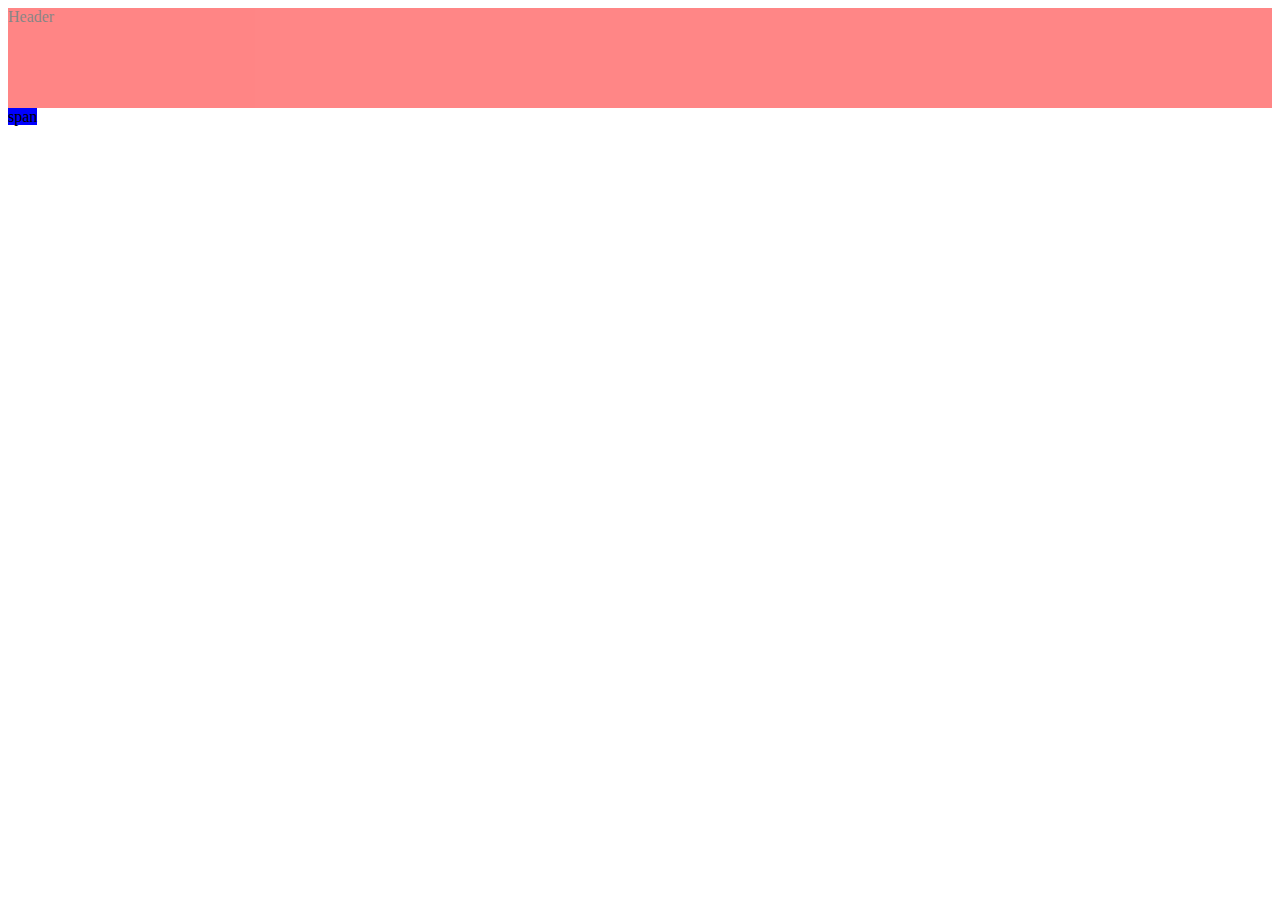
<file: index.html>
<!DOCTYPE html>
<html>

  <head>
    <title>01</title>
    <link rel="stylesheet" href="main.css">
  </head>
  <body>
  	<div id="header">
  	Header
  	</div>
  	<div class="box">
  	<span class="popup">span</span>
  	
  	</div>
  
  
  
  <script src="http://code.jquery.com/jquery-1.11.2.js"></script>
  <script src="main.js"></script>	 
  </body>
 

</html>
</file>
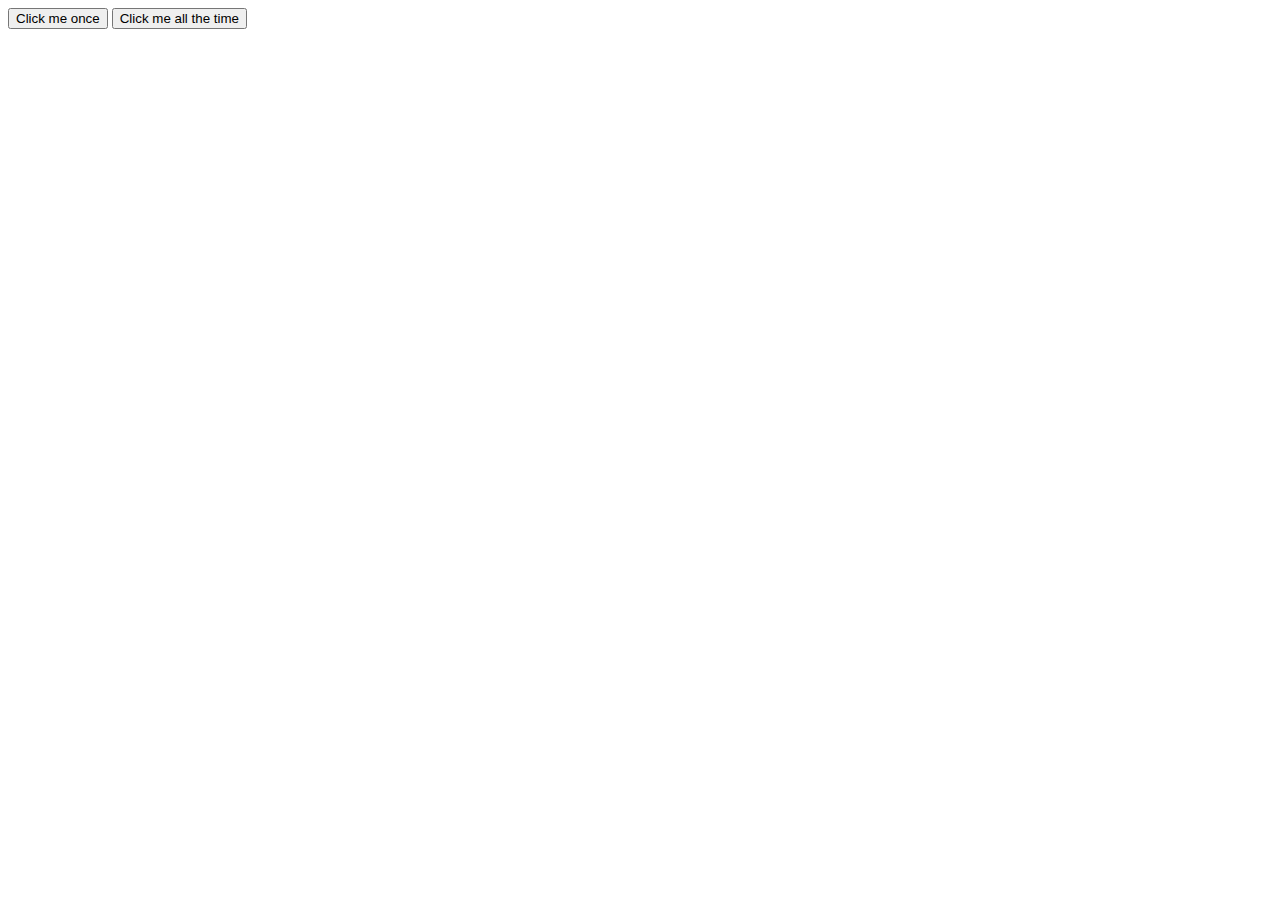
<file: events.html>
<!DOCTYPE html>
<html>

  <head>
    <title>05</title>
    
  </head>
  <body>
  	<form class="my-form">
  		<button class="click-once">Click me once</button>
		<button class="click-more">Click me all the time</button>  	
  	
  	</form>
  
  
  <script src="http://code.jquery.com/jquery-1.11.2.js"></script>
  <script src="events.js"></script>
  </body>
</html>
</file>
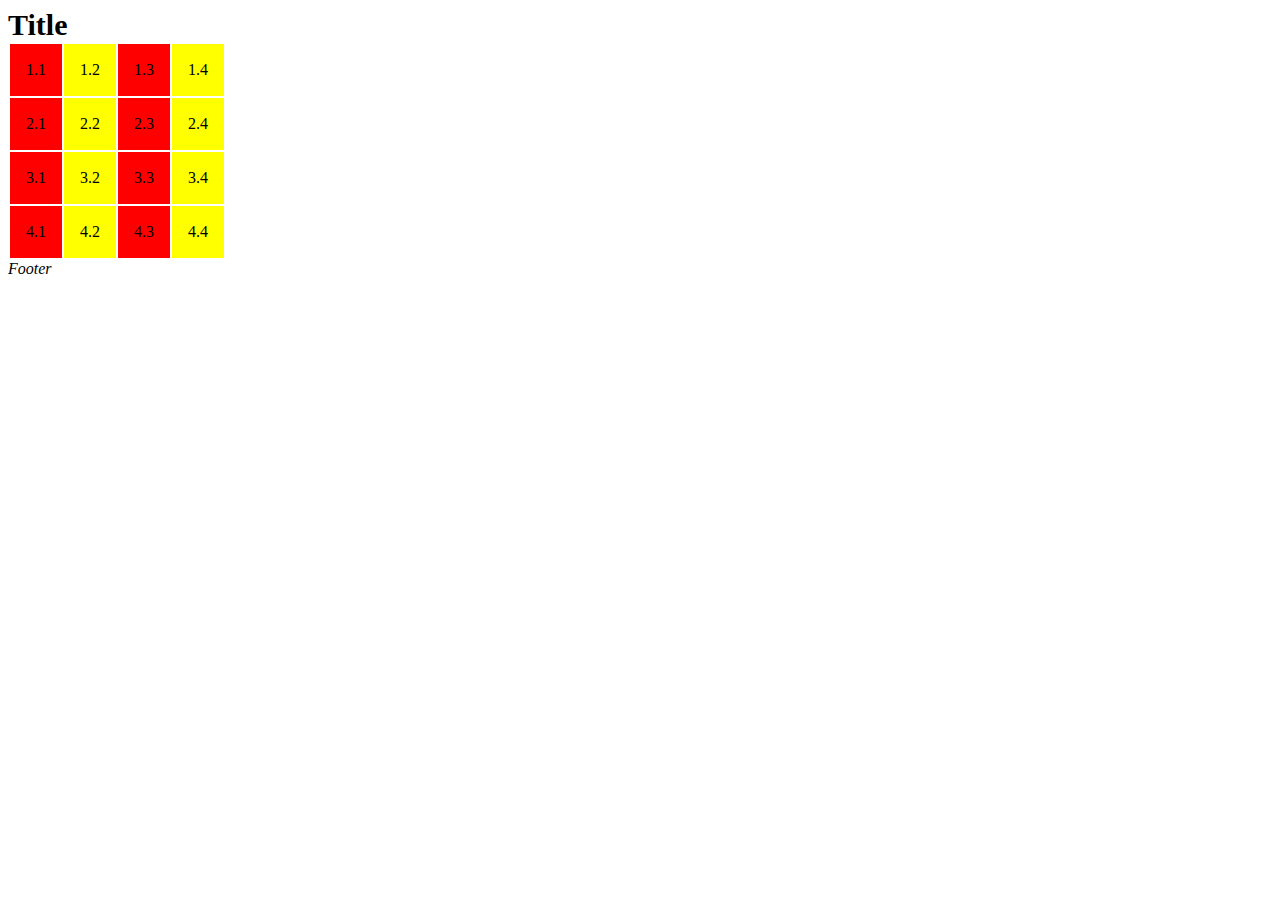
<file: ex2.html>
<!DOCTYPE html>
<html>

  <head>
    <title>02</title>
    
  </head>
  <body>
  	<div class="title">
  	Title
  	
  	</div>
  	<table>
  		<tr>
  			<td>1.1</td>
  			<td>1.2</td>
  			<td>1.3</td>
  			<td>1.4</td>
  		</tr>
  		<tr>
  			<td>2.1</td>
  			<td>2.2</td>
  			<td>2.3</td>
  			<td>2.4</td>
  		</tr>
  		<tr>
  			<td>3.1</td>
  			<td>3.2</td>
  			<td>3.3</td>
  			<td>3.4</td>
  		</tr>
  		<tr>
  			<td>4.1</td>
  			<td>4.2</td>
  			<td>4.3</td>
  			<td>4.4</td>
  		</tr>
  	
  	
  	</table>
  	
  	<div class="footer">
  	Footer
  	
  	</div>
  
  
  <script src="http://code.jquery.com/jquery-1.11.2.js"></script>
  <script src="ex2.js"></script>
  </body>
</file>
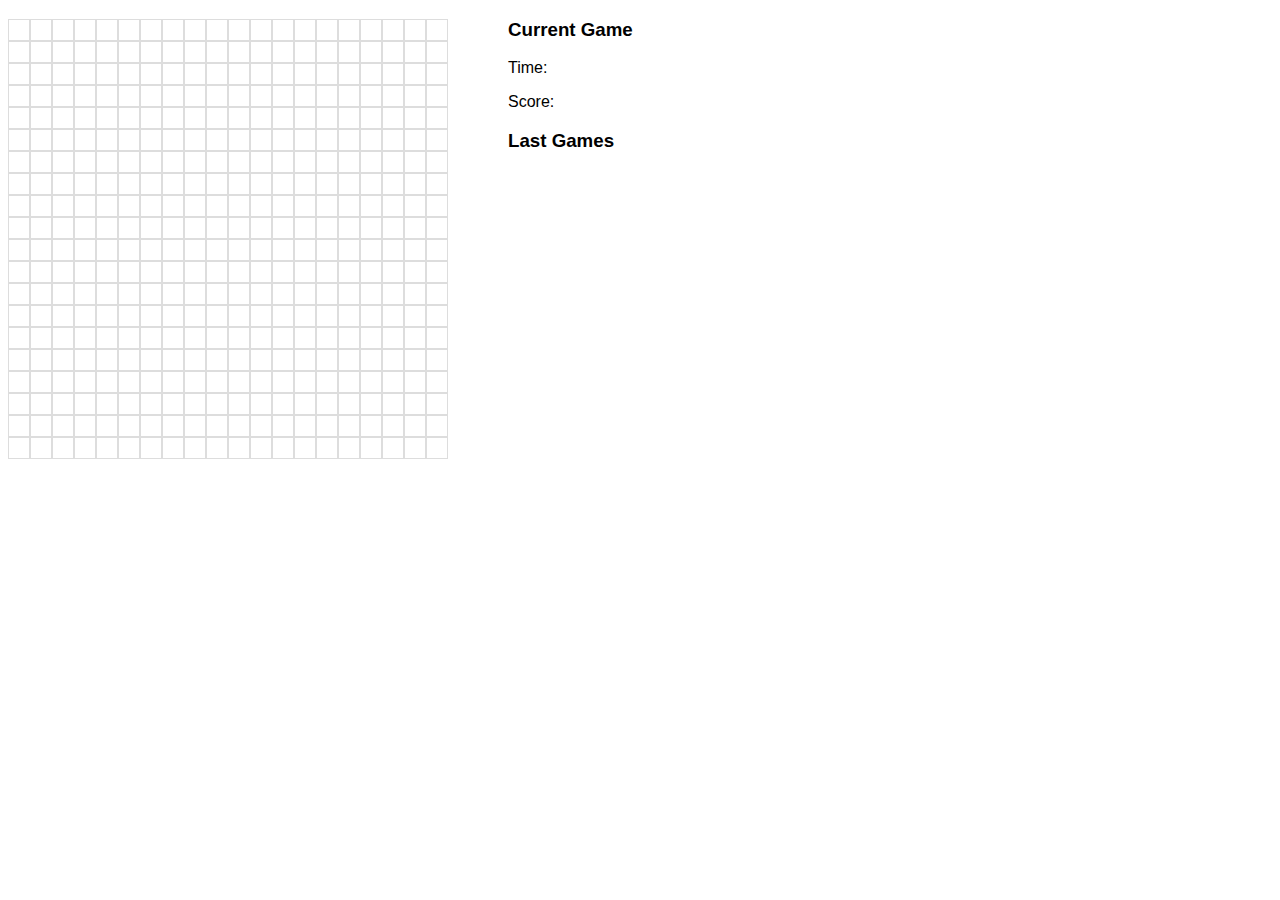
<file: gra.html>
<!DOCTYPE html>
<html>
	<head>
		<title>06</title>
		<link rel="stylesheet" href="rysunek.css">
	</head>
	<body>
		<div class="paint">
			
			<div class="paint-content">
		<div class="row">
          <span></span>
          <span></span>
          <span></span>
          <span></span>
          <span></span>
          <span></span>
          <span></span>
          <span></span>
          <span></span>
          <span></span>
          <span></span>
          <span></span>
          <span></span>
          <span></span>
          <span></span>
          <span></span>
          <span></span>
          <span></span>
          <span></span>
          <span></span>
      </div>
      <div class="row">
          <span></span>
          <span></span>
          <span></span>
          <span></span>
          <span></span>
          <span></span>
          <span></span>
          <span></span>
          <span></span>
          <span></span>
          <span></span>
          <span></span>
          <span></span>
          <span></span>
          <span></span>
          <span></span>
          <span></span>
          <span></span>
          <span></span>
          <span></span>
      </div>
      <div class="row">
          <span></span>
          <span></span>
          <span></span>
          <span></span>
          <span></span>
          <span></span>
          <span></span>
          <span></span>
          <span></span>
          <span></span>
          <span></span>
          <span></span>
          <span></span>
          <span></span>
          <span></span>
          <span></span>
          <span></span>
          <span></span>
          <span></span>
          <span></span>
      </div>
      <div class="row">
          <span></span>
          <span></span>
          <span></span>
          <span></span>
          <span></span>
          <span></span>
          <span></span>
          <span></span>
          <span></span>
          <span></span>
          <span></span>
          <span></span>
          <span></span>
          <span></span>
          <span></span>
          <span></span>
          <span></span>
          <span></span>
          <span></span>
          <span></span>
      </div>
      <div class="row">
          <span></span>
          <span></span>
          <span></span>
          <span></span>
          <span></span>
          <span></span>
          <span></span>
          <span></span>
          <span></span>
          <span></span>
          <span></span>
          <span></span>
          <span></span>
          <span></span>
          <span></span>
          <span></span>
          <span></span>
          <span></span>
          <span></span>
          <span></span>
      </div>
      <div class="row">
          <span></span>
          <span></span>
          <span></span>
          <span></span>
          <span></span>
          <span></span>
          <span></span>
          <span></span>
          <span></span>
          <span></span>
          <span></span>
          <span></span>
          <span></span>
          <span></span>
          <span></span>
          <span></span>
          <span></span>
          <span></span>
          <span></span>
          <span></span>
      </div>
      <div class="row">
          <span></span>
          <span></span>
          <span></span>
          <span></span>
          <span></span>
          <span></span>
          <span></span>
          <span></span>
          <span></span>
          <span></span>
          <span></span>
          <span></span>
          <span></span>
          <span></span>
          <span></span>
          <span></span>
          <span></span>
          <span></span>
          <span></span>
          <span></span>
      </div>
      <div class="row">
          <span></span>
          <span></span>
          <span></span>
          <span></span>
          <span></span>
          <span></span>
          <span></span>
          <span></span>
          <span></span>
          <span></span>
          <span></span>
          <span></span>
          <span></span>
          <span></span>
          <span></span>
          <span></span>
          <span></span>
          <span></span>
          <span></span>
          <span></span>
      </div>
      <div class="row">
          <span></span>
          <span></span>
          <span></span>
          <span></span>
          <span></span>
          <span></span>
          <span></span>
          <span></span>
          <span></span>
          <span></span>
          <span></span>
          <span></span>
          <span></span>
          <span></span>
          <span></span>
          <span></span>
          <span></span>
          <span></span>
          <span></span>
          <span></span>
      </div>
      <div class="row">
          <span></span>
          <span></span>
          <span></span>
          <span></span>
          <span></span>
          <span></span>
          <span></span>
          <span></span>
          <span></span>
          <span></span>
          <span></span>
          <span></span>
          <span></span>
          <span></span>
          <span></span>
          <span></span>
          <span></span>
          <span></span>
          <span></span>
          <span></span>
      </div>
      <div class="row">
          <span></span>
          <span></span>
          <span></span>
          <span></span>
          <span></span>
          <span></span>
          <span></span>
          <span></span>
          <span></span>
          <span></span>
          <span></span>
          <span></span>
          <span></span>
          <span></span>
          <span></span>
          <span></span>
          <span></span>
          <span></span>
          <span></span>
          <span></span>
      </div>
      <div class="row">
          <span></span>
          <span></span>
          <span></span>
          <span></span>
          <span></span>
          <span></span>
          <span></span>
          <span></span>
          <span></span>
          <span></span>
          <span></span>
          <span></span>
          <span></span>
          <span></span>
          <span></span>
          <span></span>
          <span></span>
          <span></span>
          <span></span>
          <span></span>
      </div>
      <div class="row">
          <span></span>
          <span></span>
          <span></span>
          <span></span>
          <span></span>
          <span></span>
          <span></span>
          <span></span>
          <span></span>
          <span></span>
          <span></span>
          <span></span>
          <span></span>
          <span></span>
          <span></span>
          <span></span>
          <span></span>
          <span></span>
          <span></span>
          <span></span>
      </div>
      <div class="row">
          <span></span>
          <span></span>
          <span></span>
          <span></span>
          <span></span>
          <span></span>
          <span></span>
          <span></span>
          <span></span>
          <span></span>
          <span></span>
          <span></span>
          <span></span>
          <span></span>
          <span></span>
          <span></span>
          <span></span>
          <span></span>
          <span></span>
          <span></span>
      </div>
      <div class="row">
          <span></span>
          <span></span>
          <span></span>
          <span></span>
          <span></span>
          <span></span>
          <span></span>
          <span></span>
          <span></span>
          <span></span>
          <span></span>
          <span></span>
          <span></span>
          <span></span>
          <span></span>
          <span></span>
          <span></span>
          <span></span>
          <span></span>
          <span></span>
      </div>
      <div class="row">
          <span></span>
          <span></span>
          <span></span>
          <span></span>
          <span></span>
          <span></span>
          <span></span>
          <span></span>
          <span></span>
          <span></span>
          <span></span>
          <span></span>
          <span></span>
          <span></span>
          <span></span>
          <span></span>
          <span></span>
          <span></span>
          <span></span>
          <span></span>
      </div>
      <div class="row">
          <span></span>
          <span></span>
          <span></span>
          <span></span>
          <span></span>
          <span></span>
          <span></span>
          <span></span>
          <span></span>
          <span></span>
          <span></span>
          <span></span>
          <span></span>
          <span></span>
          <span></span>
          <span></span>
          <span></span>
          <span></span>
          <span></span>
          <span></span>
      </div>
      <div class="row">
          <span></span>
          <span></span>
          <span></span>
          <span></span>
          <span></span>
          <span></span>
          <span></span>
          <span></span>
          <span></span>
          <span></span>
          <span></span>
          <span></span>
          <span></span>
          <span></span>
          <span></span>
          <span></span>
          <span></span>
          <span></span>
          <span></span>
          <span></span>
      </div>
      <div class="row">
          <span></span>
          <span></span>
          <span></span>
          <span></span>
          <span></span>
          <span></span>
          <span></span>
          <span></span>
          <span></span>
          <span></span>
          <span></span>
          <span></span>
          <span></span>
          <span></span>
          <span></span>
          <span></span>
          <span></span>
          <span></span>
          <span></span>
          <span></span>
      </div>
      <div class="row">
          <span></span>
          <span></span>
          <span></span>
          <span></span>
          <span></span>
          <span></span>
          <span></span>
          <span></span>
          <span></span>
          <span></span>
          <span></span>
          <span></span>
          <span></span>
          <span></span>
          <span></span>
          <span></span>
          <span></span>
          <span></span>
          <span></span>
          <span></span>
      </div>
  </div>
			
		<div class="scoretable">
			<h3>Current Game</h3>
			<p>
			Time:<span id="time"></span>
			</p>
			<p>
			Score:<span id="score"></span>
			</p>
		</div>
		<div>
			<h3>Last Games</h3>
			<p>
			<span id="dateandscore"></span>
			</p>
			
		</div>
		
	<script src="https://code.jquery.com/jquery-1.11.2.min.js"></script>
      <script src="gra.js"></script>
	
	
	
	
	</body>



</html>
</file>
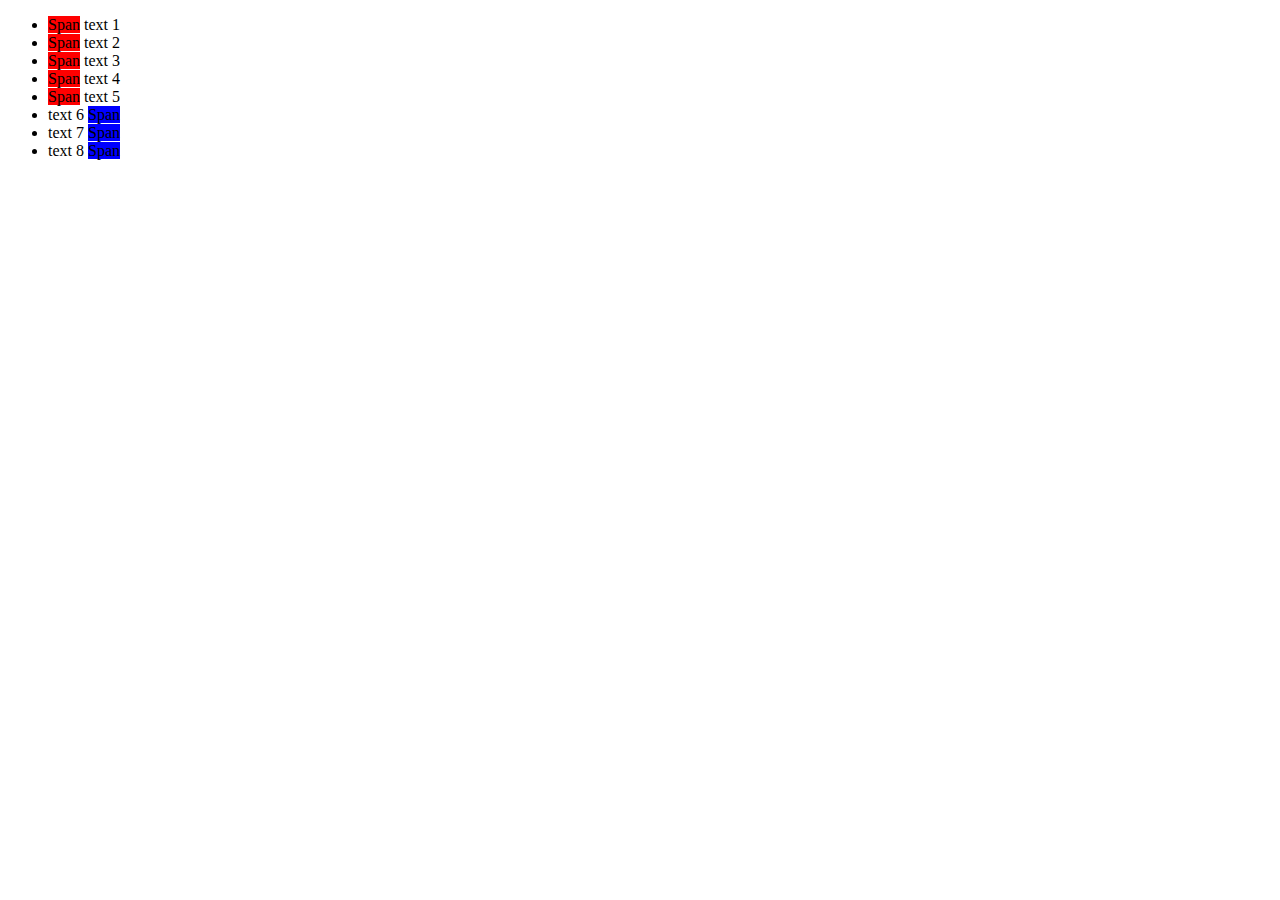
<file: list.html>
<!DOCTYPE html>
<html>

  <head>
    <title>04</title>
    
  </head>
  <body>
  	<ul>
  		<li></li>
  		<li></li>
  		<li></li>
  		<li></li>
  		<li></li>
  		<li></li>
  		<li></li>
  		<li></li>
  	
  	
  	</ul>
  <script src="http://code.jquery.com/jquery-1.11.2.js"></script>
  <script src="list.js"></script>
  
  </body>
</html>
</file>
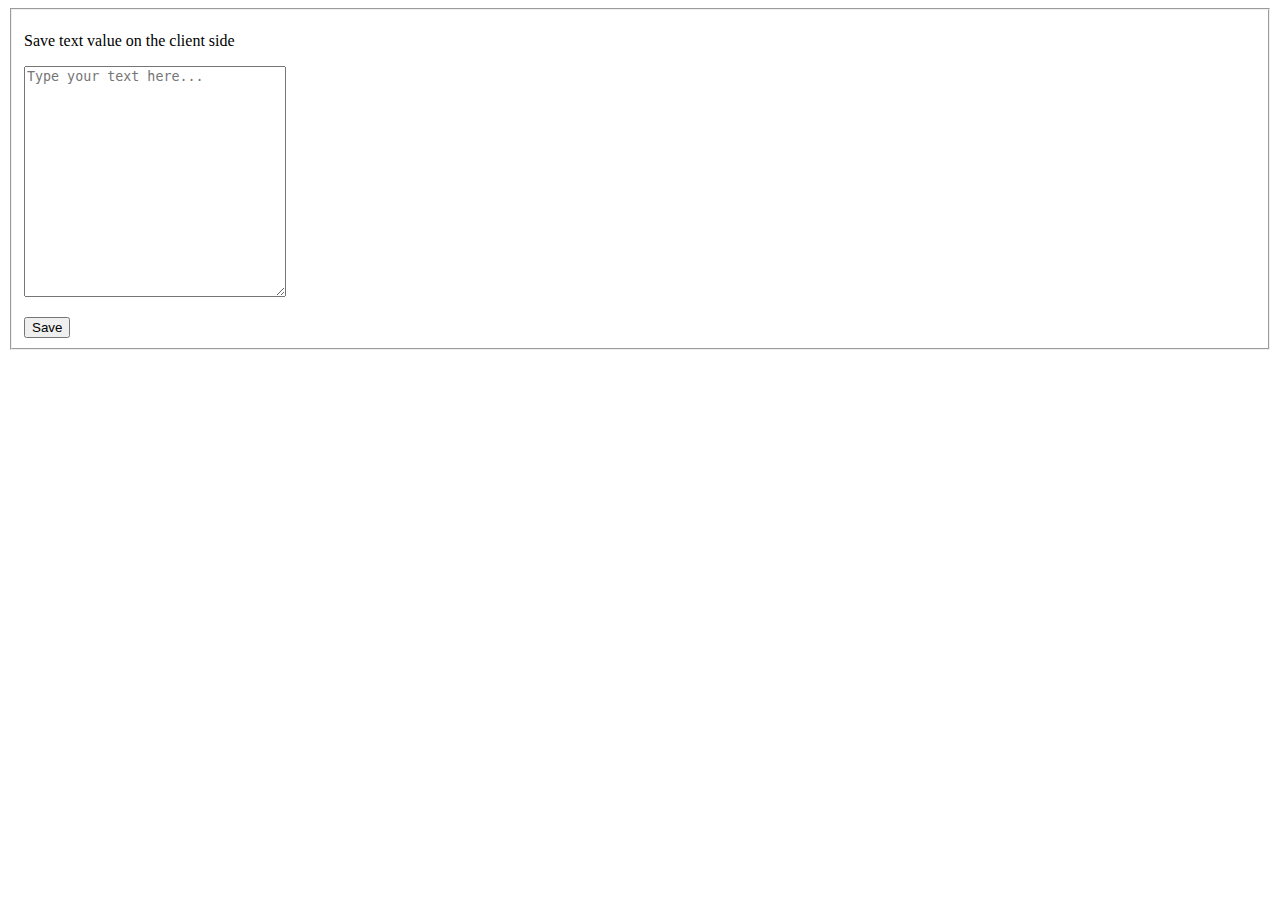
<file: localstorage.html>
<!DOCTYPE html>
<html>
	<head>
		<title>01</title>		

	</head>
 	<body>	
 	
 	<fieldset>
 		<p>
 			Save text value on the client side 
 		</p>
 		<form>
 			<p>
 			<textarea cols="30" rows="15" id="tekst" placeholder="Type your text here..."></textarea>
 			</p>
 			<button type="submit" id="save">Save</button>
 		
 		</form>

 	</fieldset>
 	<script src="app.js"></script>
 		
 	</body>
 	</html>
</file>
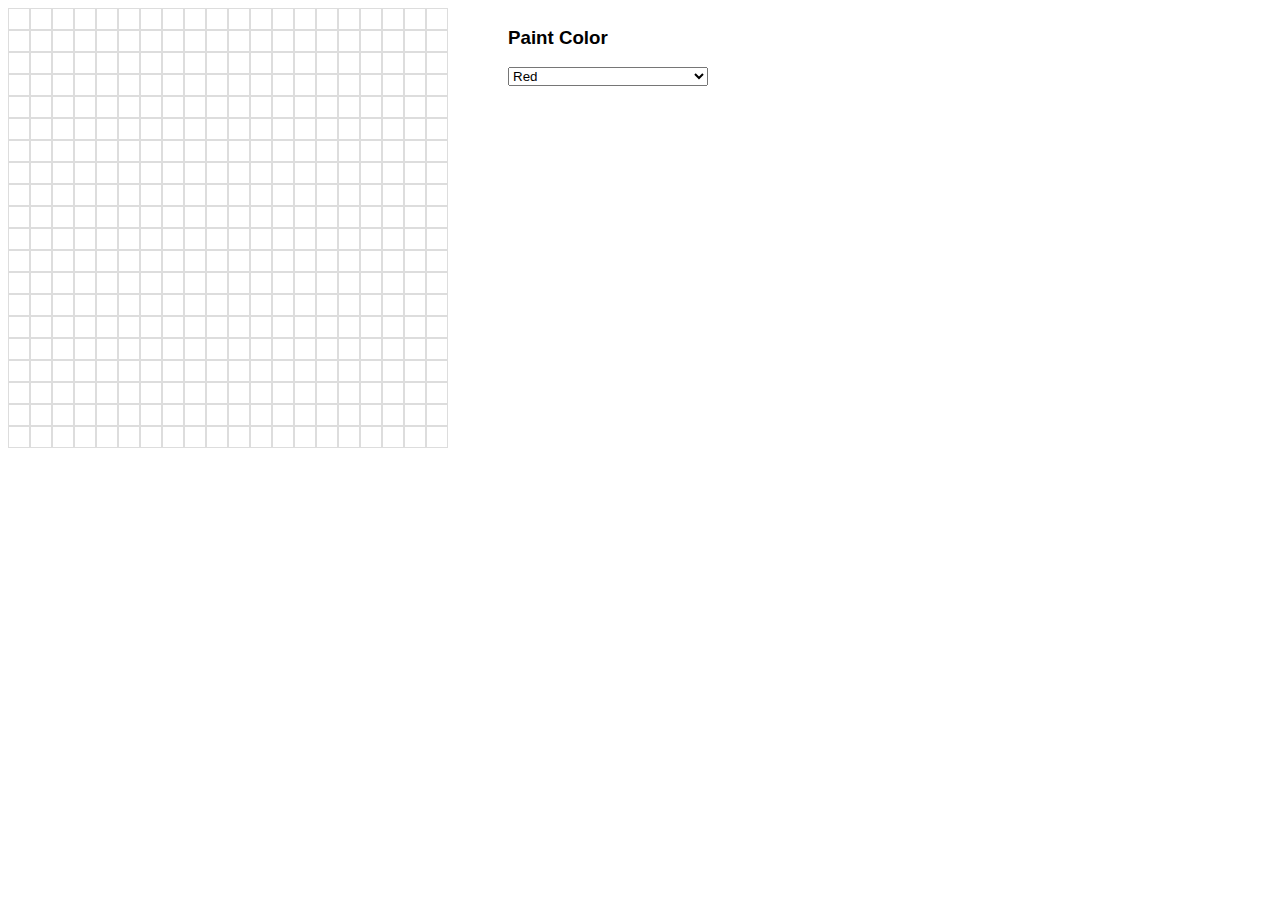
<file: rysunek.html>
<!DOCTYPE html>
<html>
	<head>
		<title>06</title>
		<link rel="stylesheet" href="rysunek.css">
	</head>
	<body>
		<div class="paint">
			
			<div class="paint-content">
		<div class="row">
          <span></span>
          <span></span>
          <span></span>
          <span></span>
          <span></span>
          <span></span>
          <span></span>
          <span></span>
          <span></span>
          <span></span>
          <span></span>
          <span></span>
          <span></span>
          <span></span>
          <span></span>
          <span></span>
          <span></span>
          <span></span>
          <span></span>
          <span></span>
      </div>
      <div class="row">
          <span></span>
          <span></span>
          <span></span>
          <span></span>
          <span></span>
          <span></span>
          <span></span>
          <span></span>
          <span></span>
          <span></span>
          <span></span>
          <span></span>
          <span></span>
          <span></span>
          <span></span>
          <span></span>
          <span></span>
          <span></span>
          <span></span>
          <span></span>
      </div>
      <div class="row">
          <span></span>
          <span></span>
          <span></span>
          <span></span>
          <span></span>
          <span></span>
          <span></span>
          <span></span>
          <span></span>
          <span></span>
          <span></span>
          <span></span>
          <span></span>
          <span></span>
          <span></span>
          <span></span>
          <span></span>
          <span></span>
          <span></span>
          <span></span>
      </div>
      <div class="row">
          <span></span>
          <span></span>
          <span></span>
          <span></span>
          <span></span>
          <span></span>
          <span></span>
          <span></span>
          <span></span>
          <span></span>
          <span></span>
          <span></span>
          <span></span>
          <span></span>
          <span></span>
          <span></span>
          <span></span>
          <span></span>
          <span></span>
          <span></span>
      </div>
      <div class="row">
          <span></span>
          <span></span>
          <span></span>
          <span></span>
          <span></span>
          <span></span>
          <span></span>
          <span></span>
          <span></span>
          <span></span>
          <span></span>
          <span></span>
          <span></span>
          <span></span>
          <span></span>
          <span></span>
          <span></span>
          <span></span>
          <span></span>
          <span></span>
      </div>
      <div class="row">
          <span></span>
          <span></span>
          <span></span>
          <span></span>
          <span></span>
          <span></span>
          <span></span>
          <span></span>
          <span></span>
          <span></span>
          <span></span>
          <span></span>
          <span></span>
          <span></span>
          <span></span>
          <span></span>
          <span></span>
          <span></span>
          <span></span>
          <span></span>
      </div>
      <div class="row">
          <span></span>
          <span></span>
          <span></span>
          <span></span>
          <span></span>
          <span></span>
          <span></span>
          <span></span>
          <span></span>
          <span></span>
          <span></span>
          <span></span>
          <span></span>
          <span></span>
          <span></span>
          <span></span>
          <span></span>
          <span></span>
          <span></span>
          <span></span>
      </div>
      <div class="row">
          <span></span>
          <span></span>
          <span></span>
          <span></span>
          <span></span>
          <span></span>
          <span></span>
          <span></span>
          <span></span>
          <span></span>
          <span></span>
          <span></span>
          <span></span>
          <span></span>
          <span></span>
          <span></span>
          <span></span>
          <span></span>
          <span></span>
          <span></span>
      </div>
      <div class="row">
          <span></span>
          <span></span>
          <span></span>
          <span></span>
          <span></span>
          <span></span>
          <span></span>
          <span></span>
          <span></span>
          <span></span>
          <span></span>
          <span></span>
          <span></span>
          <span></span>
          <span></span>
          <span></span>
          <span></span>
          <span></span>
          <span></span>
          <span></span>
      </div>
      <div class="row">
          <span></span>
          <span></span>
          <span></span>
          <span></span>
          <span></span>
          <span></span>
          <span></span>
          <span></span>
          <span></span>
          <span></span>
          <span></span>
          <span></span>
          <span></span>
          <span></span>
          <span></span>
          <span></span>
          <span></span>
          <span></span>
          <span></span>
          <span></span>
      </div>
      <div class="row">
          <span></span>
          <span></span>
          <span></span>
          <span></span>
          <span></span>
          <span></span>
          <span></span>
          <span></span>
          <span></span>
          <span></span>
          <span></span>
          <span></span>
          <span></span>
          <span></span>
          <span></span>
          <span></span>
          <span></span>
          <span></span>
          <span></span>
          <span></span>
      </div>
      <div class="row">
          <span></span>
          <span></span>
          <span></span>
          <span></span>
          <span></span>
          <span></span>
          <span></span>
          <span></span>
          <span></span>
          <span></span>
          <span></span>
          <span></span>
          <span></span>
          <span></span>
          <span></span>
          <span></span>
          <span></span>
          <span></span>
          <span></span>
          <span></span>
      </div>
      <div class="row">
          <span></span>
          <span></span>
          <span></span>
          <span></span>
          <span></span>
          <span></span>
          <span></span>
          <span></span>
          <span></span>
          <span></span>
          <span></span>
          <span></span>
          <span></span>
          <span></span>
          <span></span>
          <span></span>
          <span></span>
          <span></span>
          <span></span>
          <span></span>
      </div>
      <div class="row">
          <span></span>
          <span></span>
          <span></span>
          <span></span>
          <span></span>
          <span></span>
          <span></span>
          <span></span>
          <span></span>
          <span></span>
          <span></span>
          <span></span>
          <span></span>
          <span></span>
          <span></span>
          <span></span>
          <span></span>
          <span></span>
          <span></span>
          <span></span>
      </div>
      <div class="row">
          <span></span>
          <span></span>
          <span></span>
          <span></span>
          <span></span>
          <span></span>
          <span></span>
          <span></span>
          <span></span>
          <span></span>
          <span></span>
          <span></span>
          <span></span>
          <span></span>
          <span></span>
          <span></span>
          <span></span>
          <span></span>
          <span></span>
          <span></span>
      </div>
      <div class="row">
          <span></span>
          <span></span>
          <span></span>
          <span></span>
          <span></span>
          <span></span>
          <span></span>
          <span></span>
          <span></span>
          <span></span>
          <span></span>
          <span></span>
          <span></span>
          <span></span>
          <span></span>
          <span></span>
          <span></span>
          <span></span>
          <span></span>
          <span></span>
      </div>
      <div class="row">
          <span></span>
          <span></span>
          <span></span>
          <span></span>
          <span></span>
          <span></span>
          <span></span>
          <span></span>
          <span></span>
          <span></span>
          <span></span>
          <span></span>
          <span></span>
          <span></span>
          <span></span>
          <span></span>
          <span></span>
          <span></span>
          <span></span>
          <span></span>
      </div>
      <div class="row">
          <span></span>
          <span></span>
          <span></span>
          <span></span>
          <span></span>
          <span></span>
          <span></span>
          <span></span>
          <span></span>
          <span></span>
          <span></span>
          <span></span>
          <span></span>
          <span></span>
          <span></span>
          <span></span>
          <span></span>
          <span></span>
          <span></span>
          <span></span>
      </div>
      <div class="row">
          <span></span>
          <span></span>
          <span></span>
          <span></span>
          <span></span>
          <span></span>
          <span></span>
          <span></span>
          <span></span>
          <span></span>
          <span></span>
          <span></span>
          <span></span>
          <span></span>
          <span></span>
          <span></span>
          <span></span>
          <span></span>
          <span></span>
          <span></span>
      </div>
      <div class="row">
          <span></span>
          <span></span>
          <span></span>
          <span></span>
          <span></span>
          <span></span>
          <span></span>
          <span></span>
          <span></span>
          <span></span>
          <span></span>
          <span></span>
          <span></span>
          <span></span>
          <span></span>
          <span></span>
          <span></span>
          <span></span>
          <span></span>
          <span></span>
      </div>
  </div>
			
		<div class="paint-tools">
			<h3>Paint Color</h3>
			<select id="sel">
				<option value="red">Red</option>
				<option value="green">Green</option>
				<option value="yellow">Yellow</option>
				<option value="lime">Lime</option>
				<option value="white">White</option>	
			</select>
		</div>
			
			
</div>
		
	<script src="https://code.jquery.com/jquery-1.11.2.min.js"></script>
      <script src="rysunek.js"></script>
	
	
	
	
	</body>



</html>
</file>
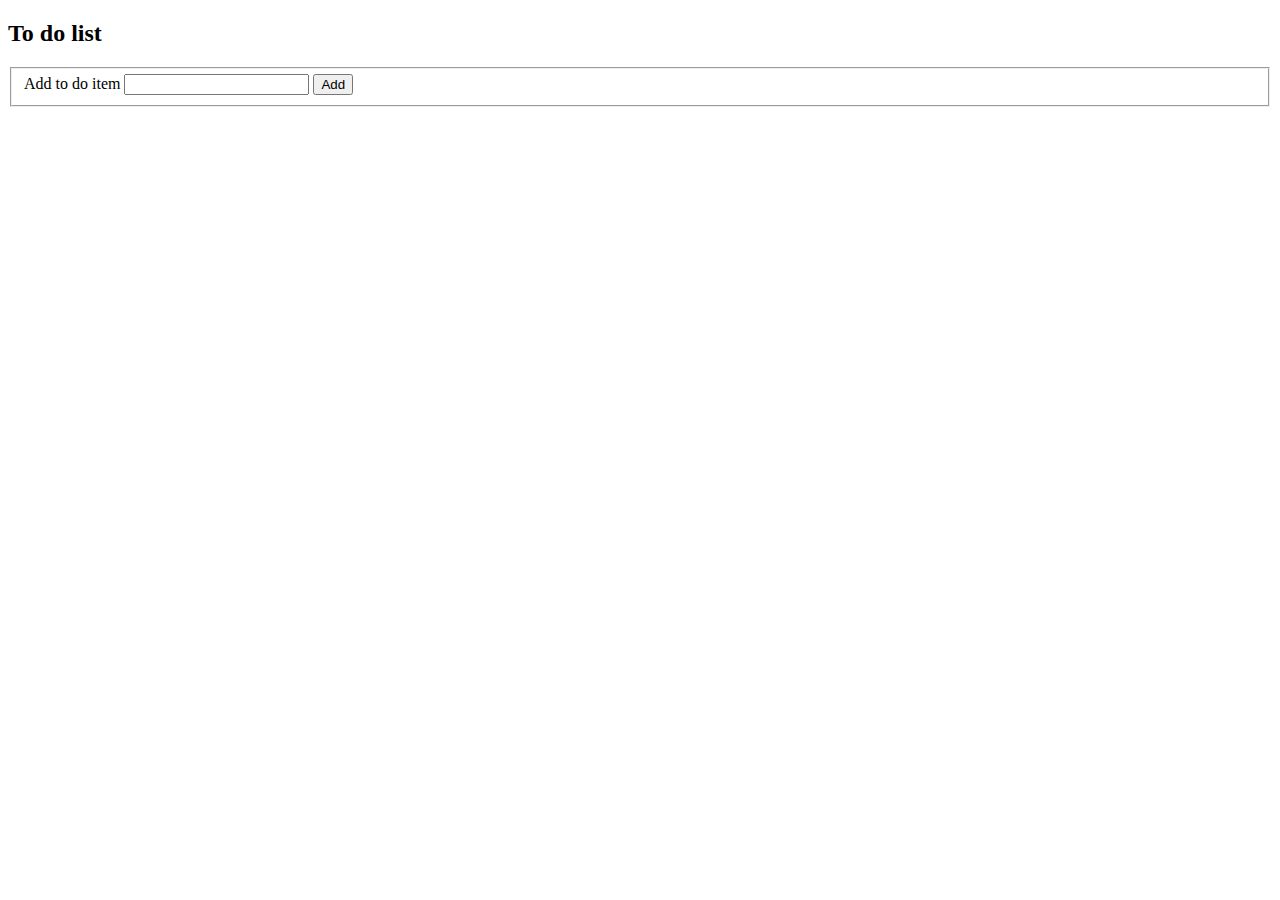
<file: todolistjq.html>
<!doctype html>
<html>
    <head>
        <title>11</title>
    </head>
    <body>
        <h2>To do list</h2>
        <ul id="my-todo">
        </ul>
        <form id="my-form">
            <fieldset>
                <label for="new_item">Add to do item</label>
                <input type="text" name="id_new_item" value="" id="new_item">
                <button id="bt">Add</button>
            </fieldset>
        </form>
        <script src="https://code.jquery.com/jquery-1.11.2.min.js"></script>
        <script src="todolistjq.js"></script>
    </body>
</html>
</file>
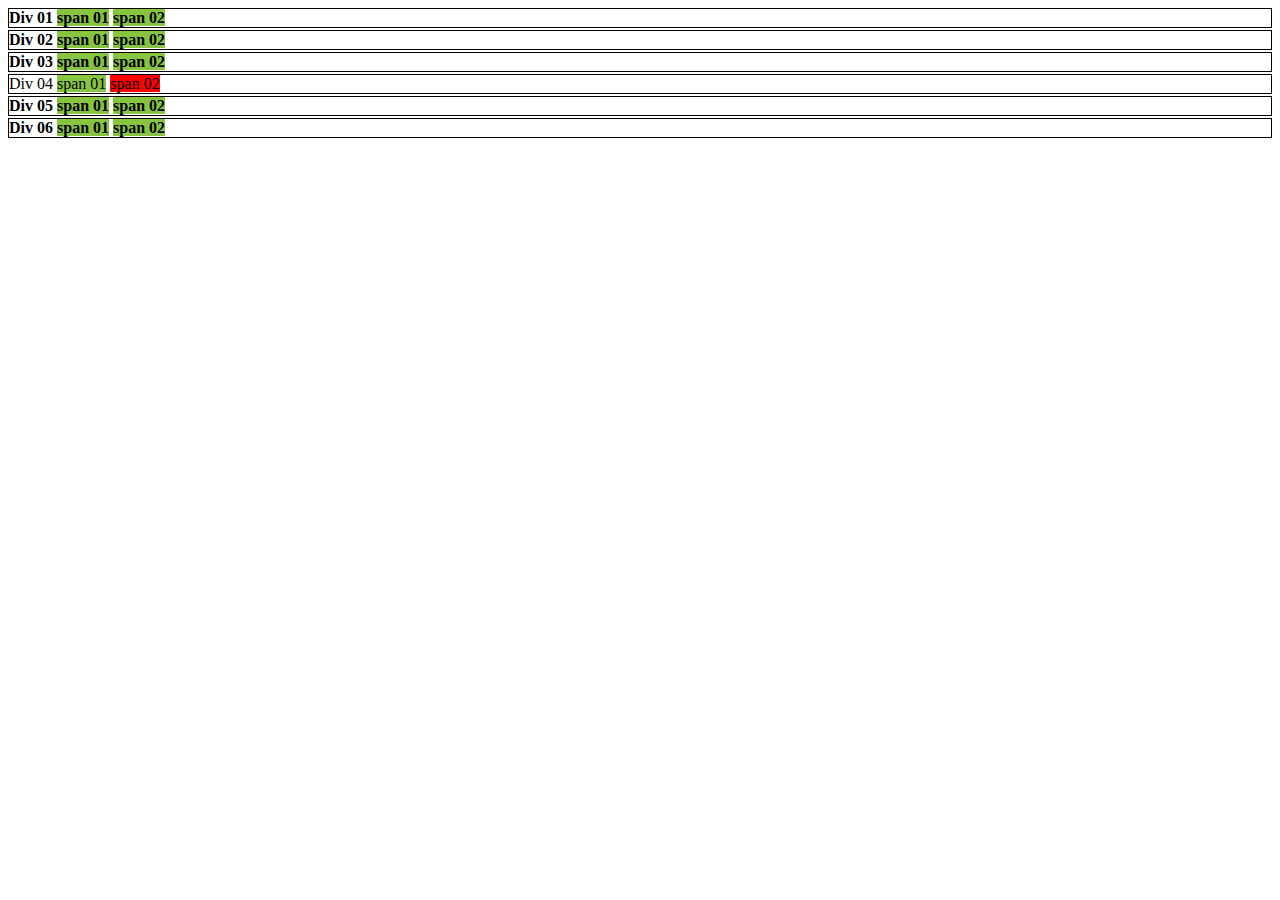
<file: traversing.html>
<!DOCTYPE html>
<html>

  <head>
    <title>03</title>
    
  </head>
  <body>
  <div>Div 01
  	<span>span 01</span>
  	<span>span 02</span>
  </div>
   
   <div>Div 02
  	<span>span 01</span>
  	<span>span 02</span>
  </div>
   
   <div>Div 03
  	<span>span 01</span>
  	<span>span 02</span>
  </div>
   
   <div>Div 04
  	<span>span 01</span>
  	<span>span 02</span>
  </div>
   
   <div>Div 05
  	<span>span 01</span>
  	<span>span 02</span>
  </div>
   
   <div>Div 06
  	<span>span 01</span>
  	<span>span 02</span>
  </div>
  
   <script src="http://code.jquery.com/jquery-1.11.2.js"></script>
  <script src="traversing.js"></script>
  </body>
 </html>
</file>
<file: main.css>
#header {
	background: red;
	height: 100px;
}

span.popup {
	width: 200;
	height: 150;
	background: blue;
}
</file>
<file: rysunek.css>
body {
    font-family: 'Helvetica Neue', 'Helvetica', Arial, sans;
}
.paint-content {
    float: left;
    width: 500px;
}
.paint-tools {
    float: left;
    width: 200px;
}
.paint-tools select {
    width: 100%;
}
.row {
    overflow: hidden;
}
.row span {
    float: left;
    width: 20px;
    height: 20px;
    border: 1px solid #ddd;
}
.active {
	background: red;
	
}
</file>
